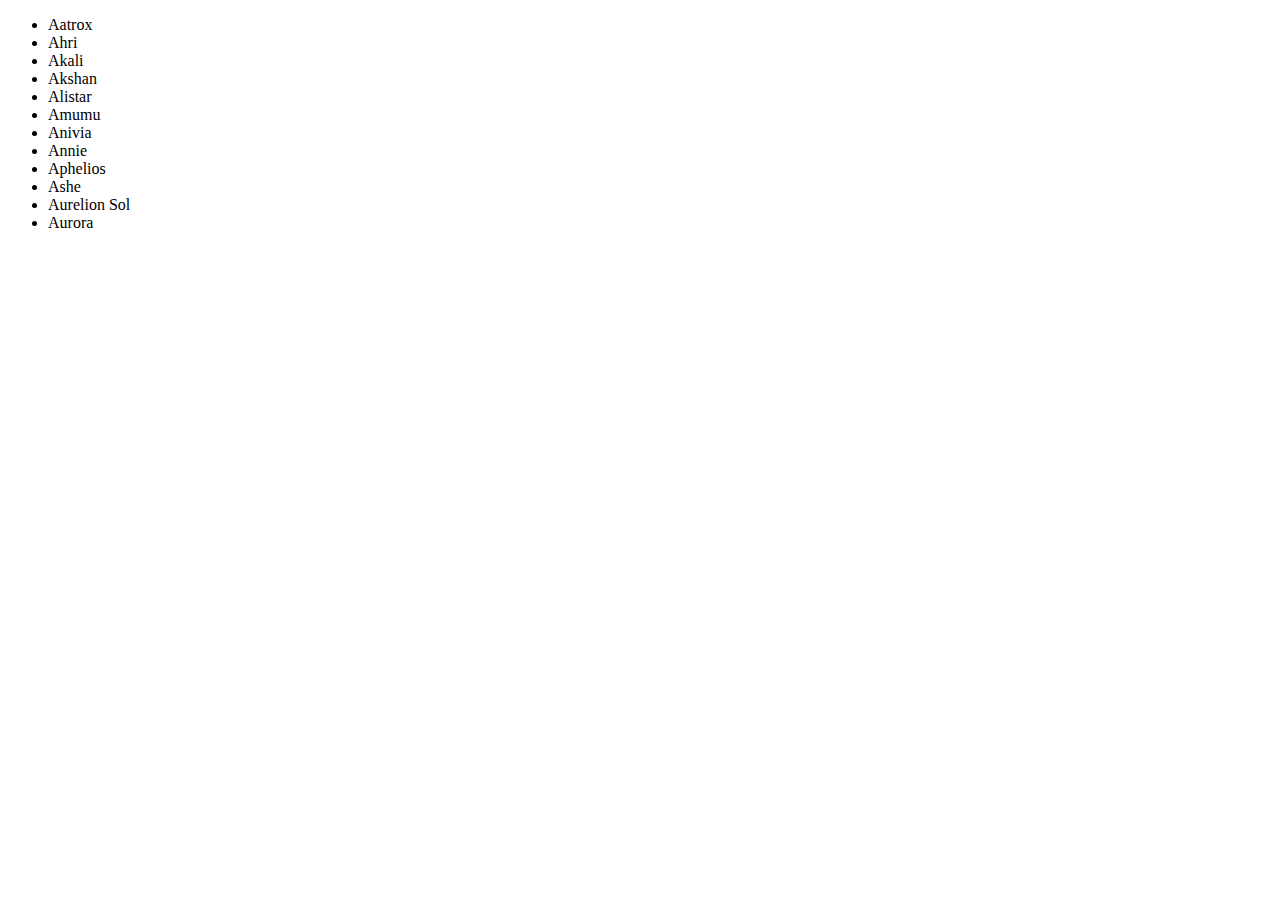
<file: main/html/champion.html>
<!DOCTYPE html>
<html lang="en">
<head>
    <meta charset="UTF-8">
    <meta name="viewport" content="width=device-width, initial-scale=1.0">
    <title>League of Legends Champions</title>
</head>
<body>
    <main class="champion-list">
        <section>
            <ul class="main-grid-champs">
                <li>Aatrox</li>
                <li>Ahri</li>
                <li>Akali</li>
                <li>Akshan</li>
                <li>Alistar</li>
                <li>Amumu</li>
                <li>Anivia</li>
                <li>Annie</li>
                <li>Aphelios</li>
                <li>Ashe</li>
                <li>Aurelion Sol</li>
                <li>Aurora</li>
                <!-- <li></li>
                <li></li>
                <li></li>
                <li></li>
                <li></li>
                <li></li>
                <li></li>
                <li></li>
                <li></li>
                <li></li>
                <li></li>
                <li></li>
                <li></li>
                <li></li>
                <li></li>
                <li></li>
                <li></li>
                <li></li>
                <li></li>
                <li></li>
                <li></li>
                <li></li>
                <li></li>
                <li></li>
                <li></li>
                <li></li>
                <li></li>
                <li></li>
                <li></li>
                <li></li>
                <li></li>
                <li></li>
                <li></li>
                <li></li>
                <li></li>
                <li></li>
                <li></li>
                <li></li>
                <li></li>
                <li></li>
                <li></li>
                <li></li>
                <li></li>
                <li></li>
                <li></li>
                <li></li>
                <li></li>
                <li></li>
                <li></li>
                <li></li>
                <li></li>
                <li></li>
                <li></li>
                <li></li>
                <li></li>
                <li></li>
                <li></li>
                <li></li>
                <li></li>
                <li></li>
                <li></li>
                <li></li>
                <li></li>
                <li></li>
                <li></li>
                <li></li>
                <li></li>
                <li></li>
                <li></li>
                <li></li>
                <li></li> -->
            </ul>
        </section>
    </main>
</body>
</html>
</file>
